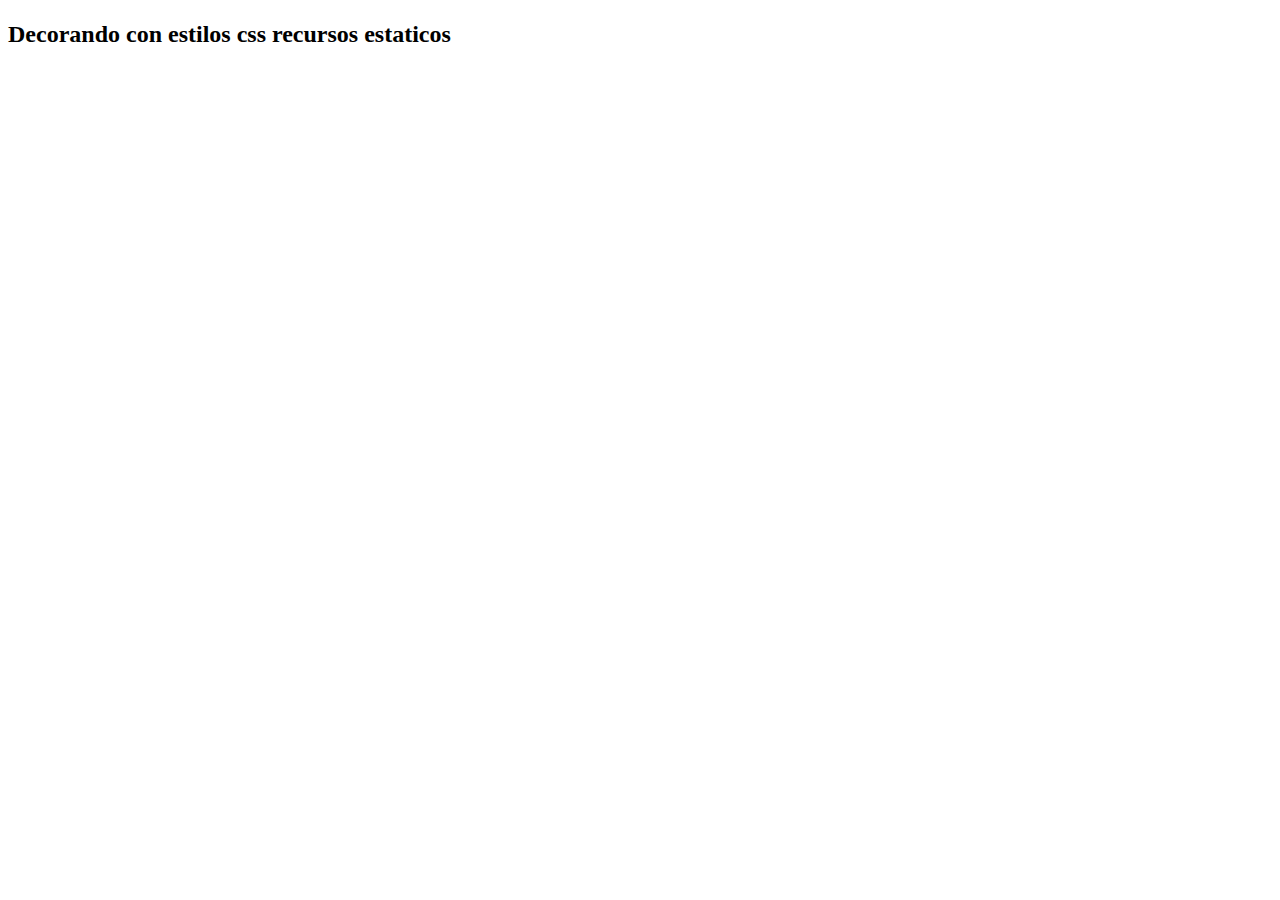
<file: src/main/resources/templates/index.html>
<!DOCTYPE html>
<html xmlns:th="http://thymeleaf.org">
<head>
<meta charset="UTF-8"/>
<title th:text="${titulo}"></title>
<link rel="stylesheet" type="text/css" th:href="@{/css/style.css}"></link>
</head>
<body>
<h1 class="color-rojo" th:text="${titulo}"></h1>
<h2 class="color-azul">Decorando con estilos css recursos estaticos</h2>
<img th:src="@{/images/spring-logo.png}"></img>
</body>
</html>
</file>
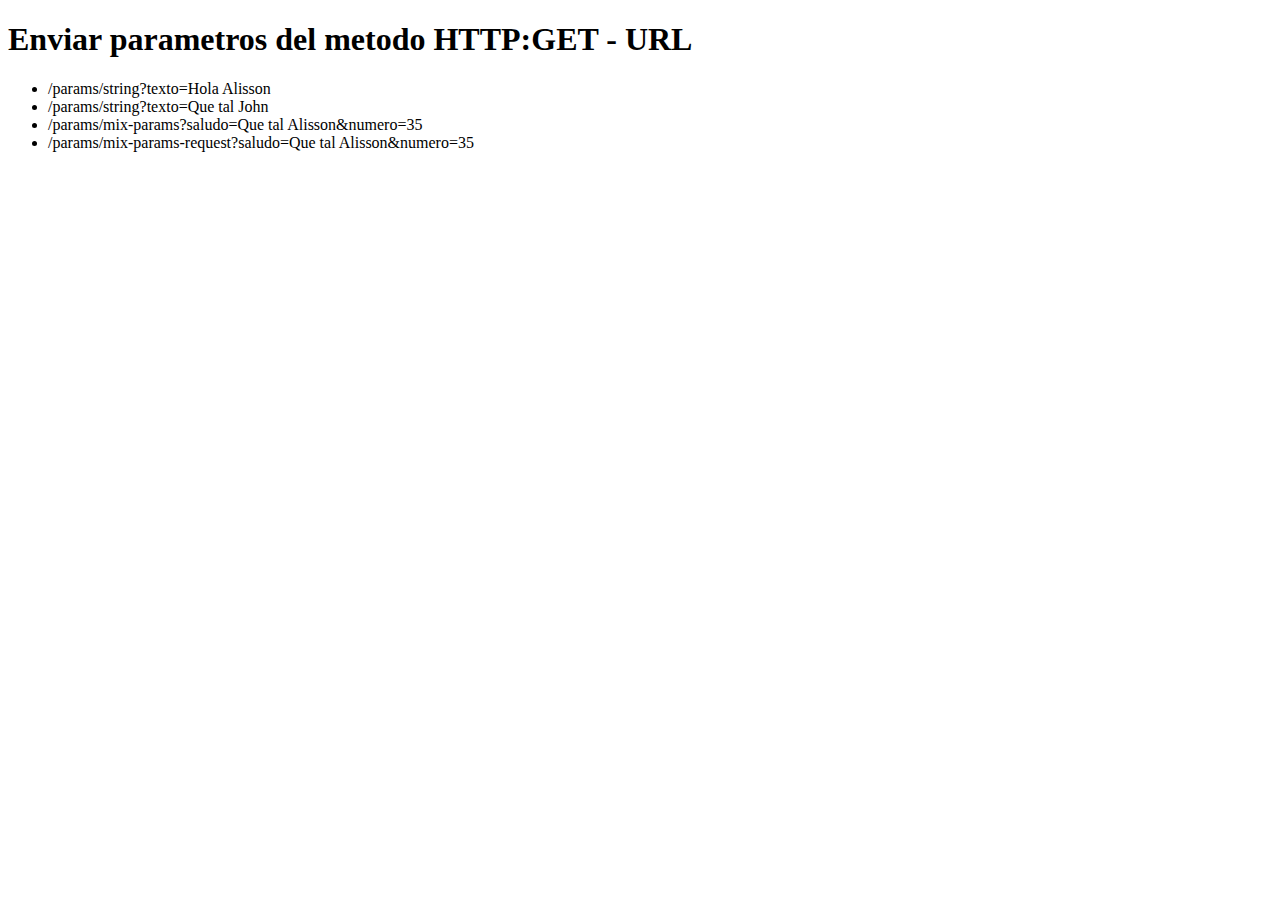
<file: src/main/resources/templates/params/index.html>
<!DOCTYPE html>
<html xmlns:th="http://thymeleaf.org">
<head>
<meta charset="UTF-8">
<title>Enviar parametros del metodo HTTP:GET - URL</title>
</head>
<body>
<h1>Enviar parametros del metodo HTTP:GET - URL</h1>
	<ul>
		<li><a th:href="@{/params/string(texto='Hola Alisson')}">/params/string?texto=Hola Alisson</a></li>
		<li><a th:href="@{/params/string(texto='Que tal John')}">/params/string?texto=Que tal John</a></li>
		<li><a th:href="@{/params/mix-params(saludo='Que tal Alisson',numero=35)}">/params/mix-params?saludo=Que tal Alisson&numero=35</a></li>
		<li><a th:href="@{/params/mix-params-request(saludo='Que tal Alisson',numero=35)}">/params/mix-params-request?saludo=Que tal Alisson&numero=35</a></li>
		
	</ul>
</body>
</html>
</file>
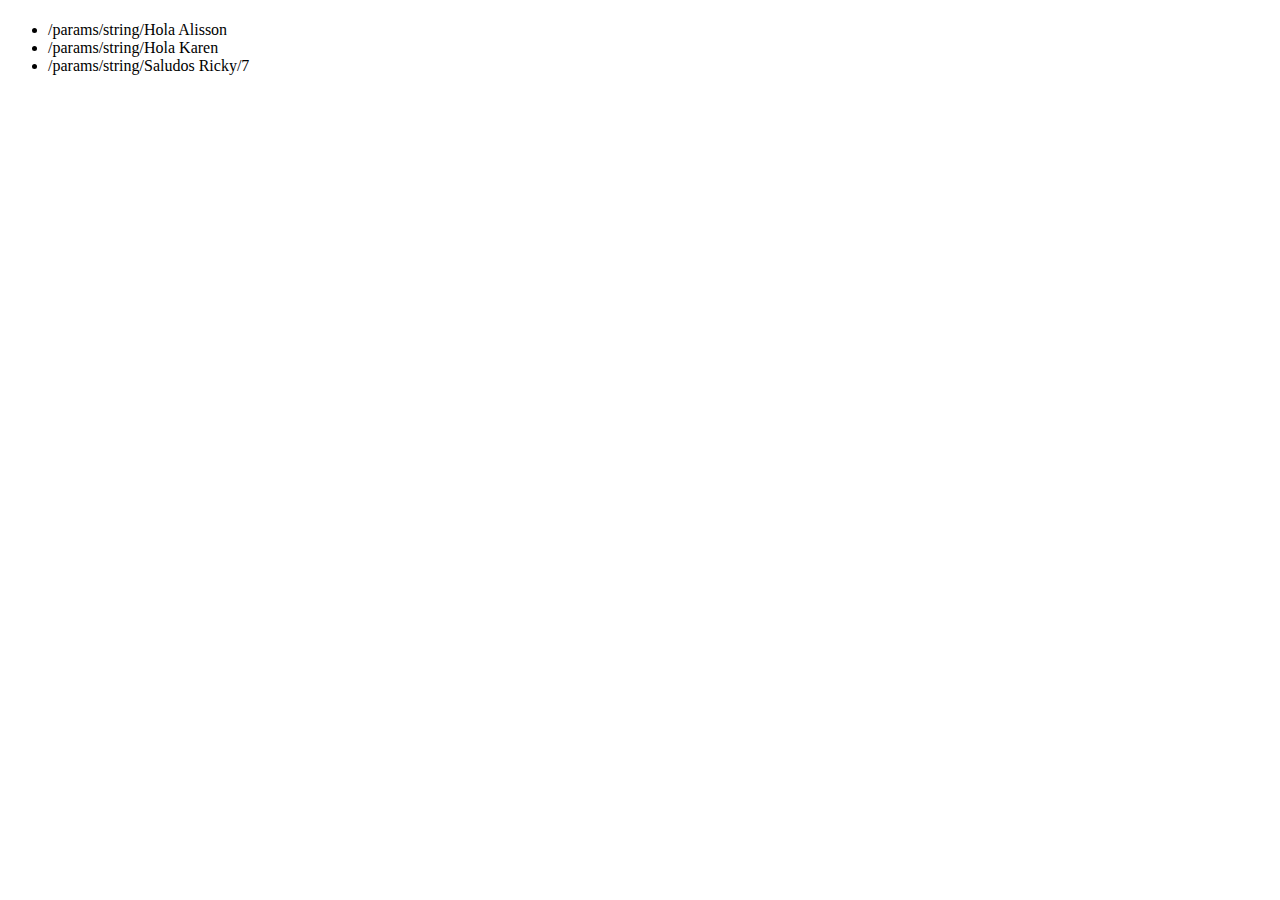
<file: src/main/resources/templates/variables/index.html>
<!DOCTYPE html>
<html xmlns:th="http://thymeleaf.org">
<head>
<meta charset="UTF-8">
<title th:text="${titulo}"></title>
</head>
<body>
	<H1 th:text="${titulo}"></H1>
		<ul>
		<li><a th:href="@{/variables/string/} + 'Hola Alisson'">/params/string/Hola Alisson</a></li>
		<li><a th:href="@{/variables/string/} + 'Hola Karen'">/params/string/Hola Karen</a></li>
		<li><a th:href="@{/variables/string/} + ${'Saludos Ricky'} + '/' + ${'7'}">/params/string/Saludos Ricky/7</a></li>
		
		
		
	</ul>

</body>
</html>
</file>
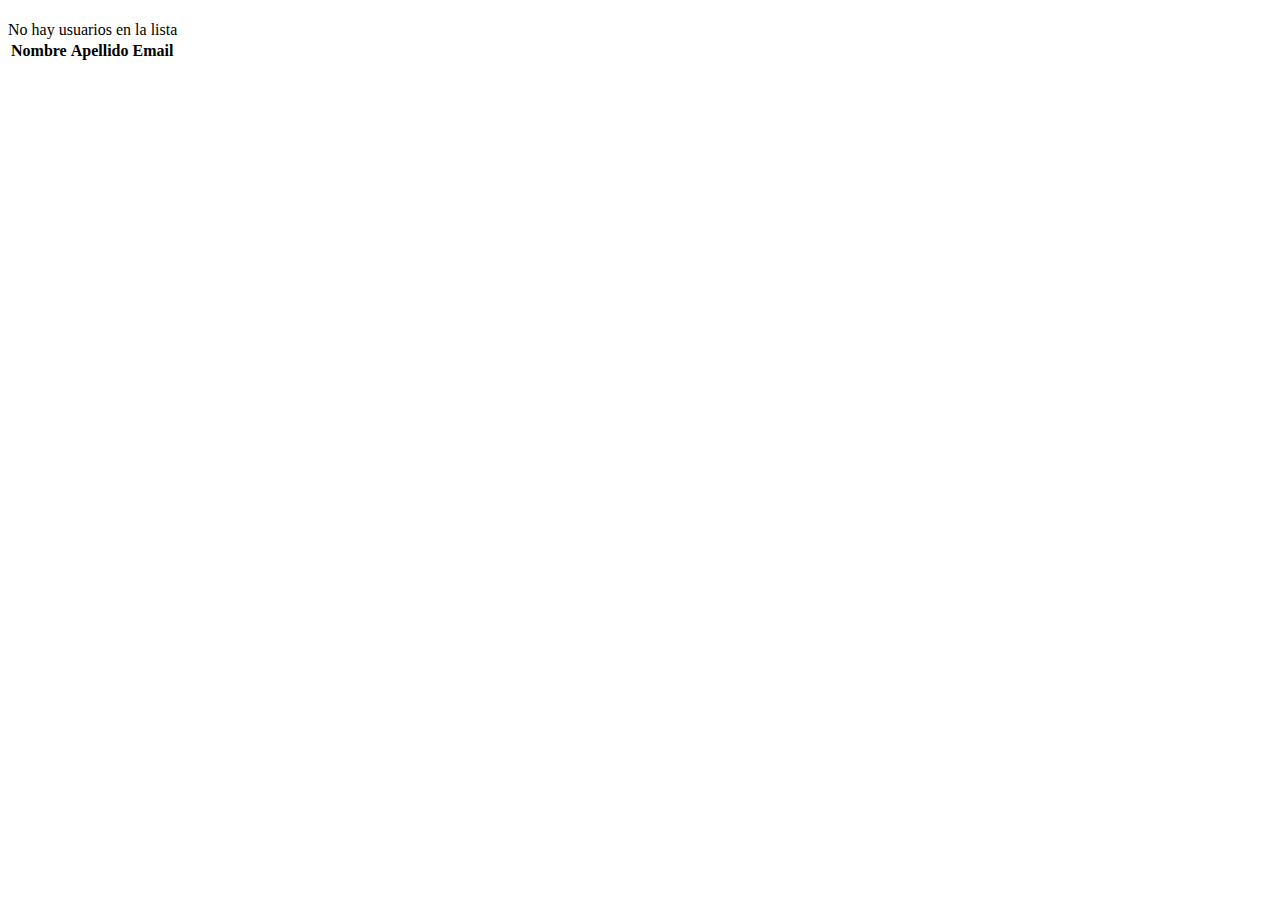
<file: src/main/resources/templates/listar.html>
<!DOCTYPE html>
<html xmlns:th="http://thymeleaf.org">
<head>
<meta charset="UTF-8">
<title th:text="${titulo}"></title>
</head>
<body>
	<H1 th:text="${titulo}"></H1>
	<div th:if="${usuarios.isEmpty()}">No hay usuarios en la lista</div>
	<table th:if="${not usuarios.isEmpty()}">
		<thead>
			<tr>
				<th>Nombre</th>
				<th>Apellido</th>
				<th>Email</th>
			</tr>
		</thead>
		<tbody>
			<tr th:each="usuario: ${usuarios}">
				<td th:text="${usuario.nombre}"></td>
				<td th:text="${usuario.apellido}"></td>
				<td th:text="${usuario.email}"></td>
			</tr>
		</tbody>
	</table>
</body>
</html>
</file>
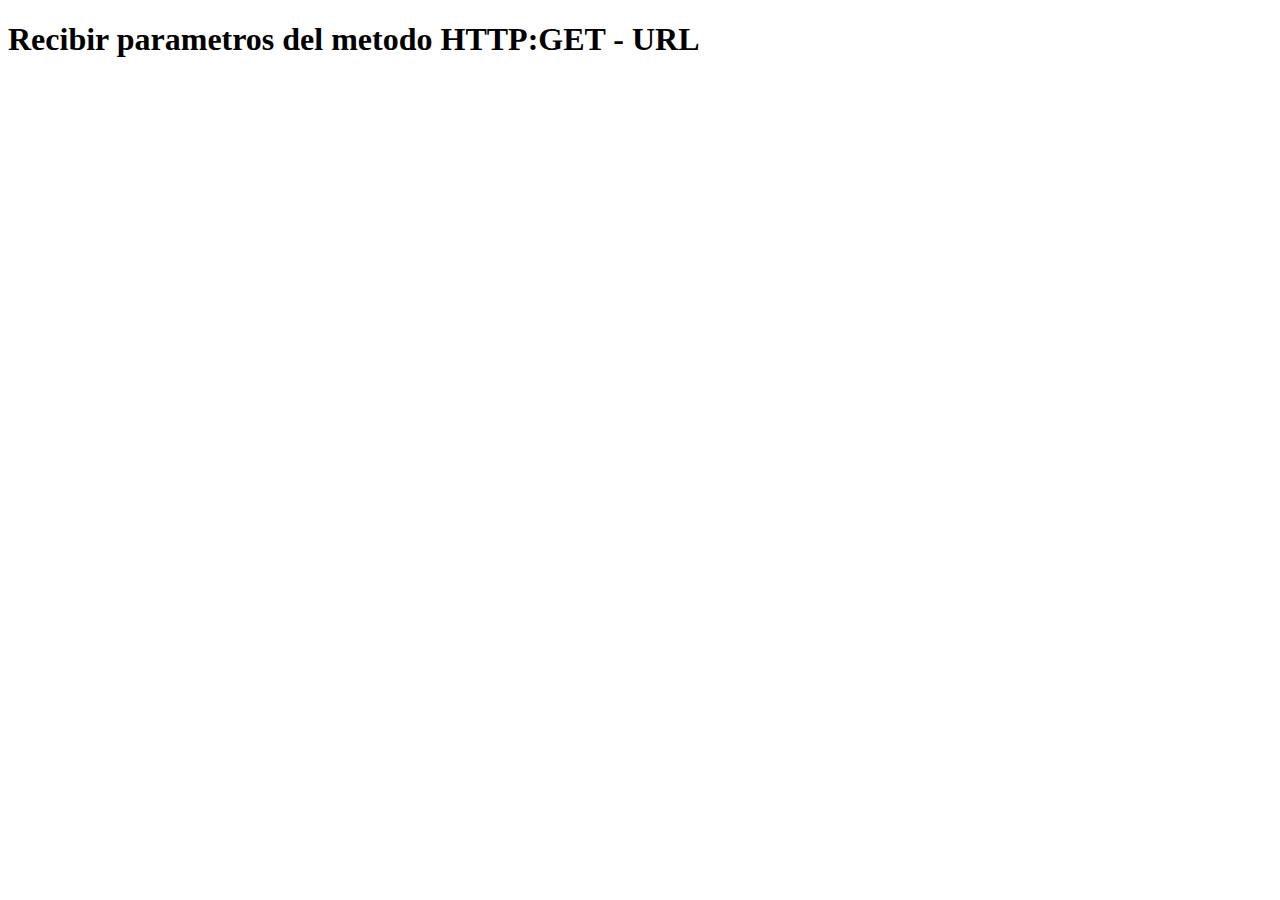
<file: src/main/resources/templates/params/ver.html>
<!DOCTYPE html>
<html xmlns:th="http://thymeleaf.org">
<head>
<meta charset="UTF-8">
<title>Recibir parametros del metodo HTTP:GET - URL</title>
</head>
<body>
<h1>Recibir parametros del metodo HTTP:GET - URL</h1>
<div th:text="${resultado}"></div>

</body>
</html>
</file>
